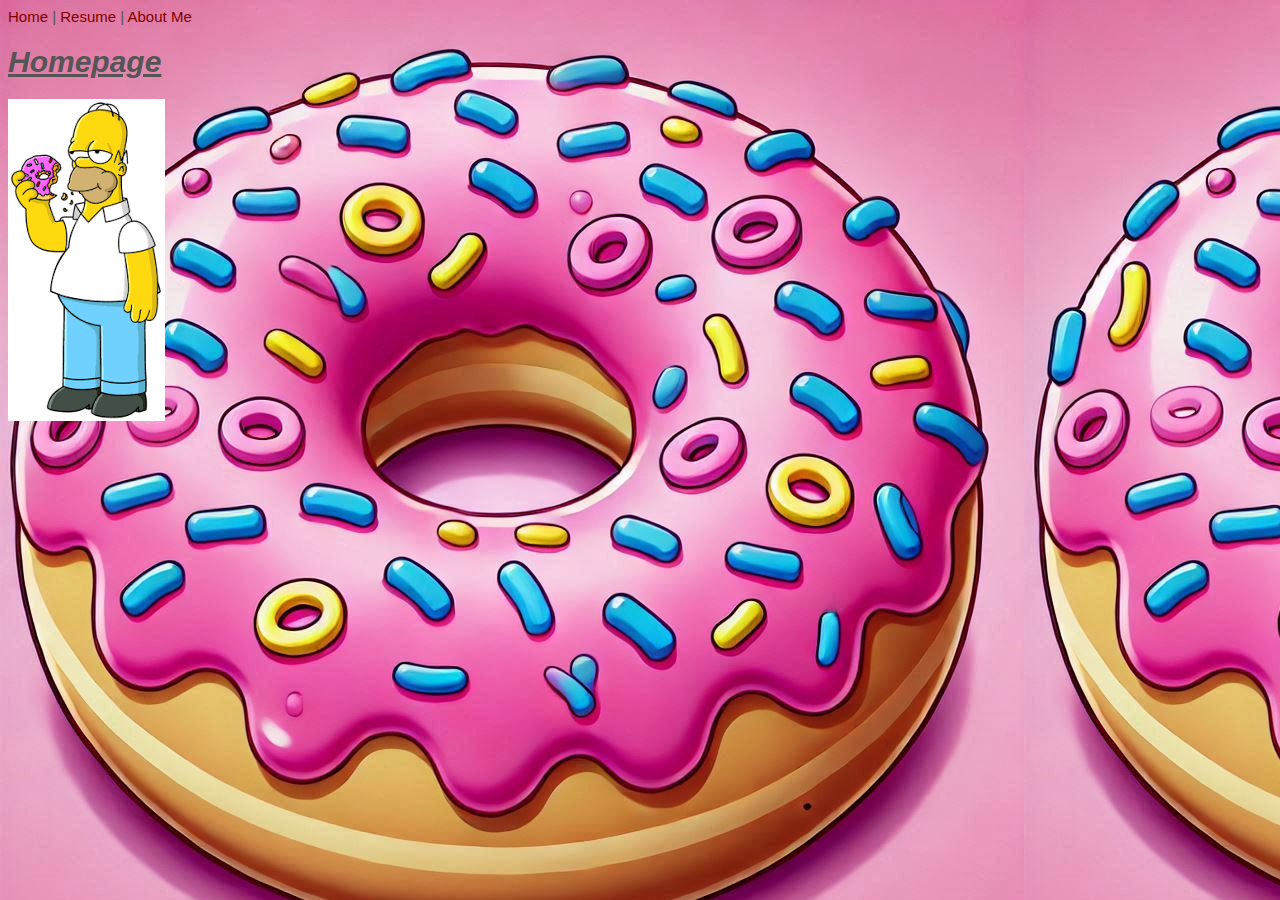
<file: index.html>
<!DOCTYPE html>
<html lang="en">
<head>
    <meta charset="UTF-8">
    <meta name="viewport" content="width=device-width, initial-scale=1.0">
    <title>Home Page</title>
    <link rel="stylesheet" href="styles/styles.css">

</head>
<body class="homebg">
    <a href="#">Home</a> |
    <a href="html/resume.html">Resume</a> | 
    <a href="html/aboutme.html">About Me</a>
   
    <h1 style="text-decoration: underline; font-style: italic;">Homepage</h1>

    <img src="images/homerpic.png" alt="Homer Simpson">

</body>
</html>
</file>
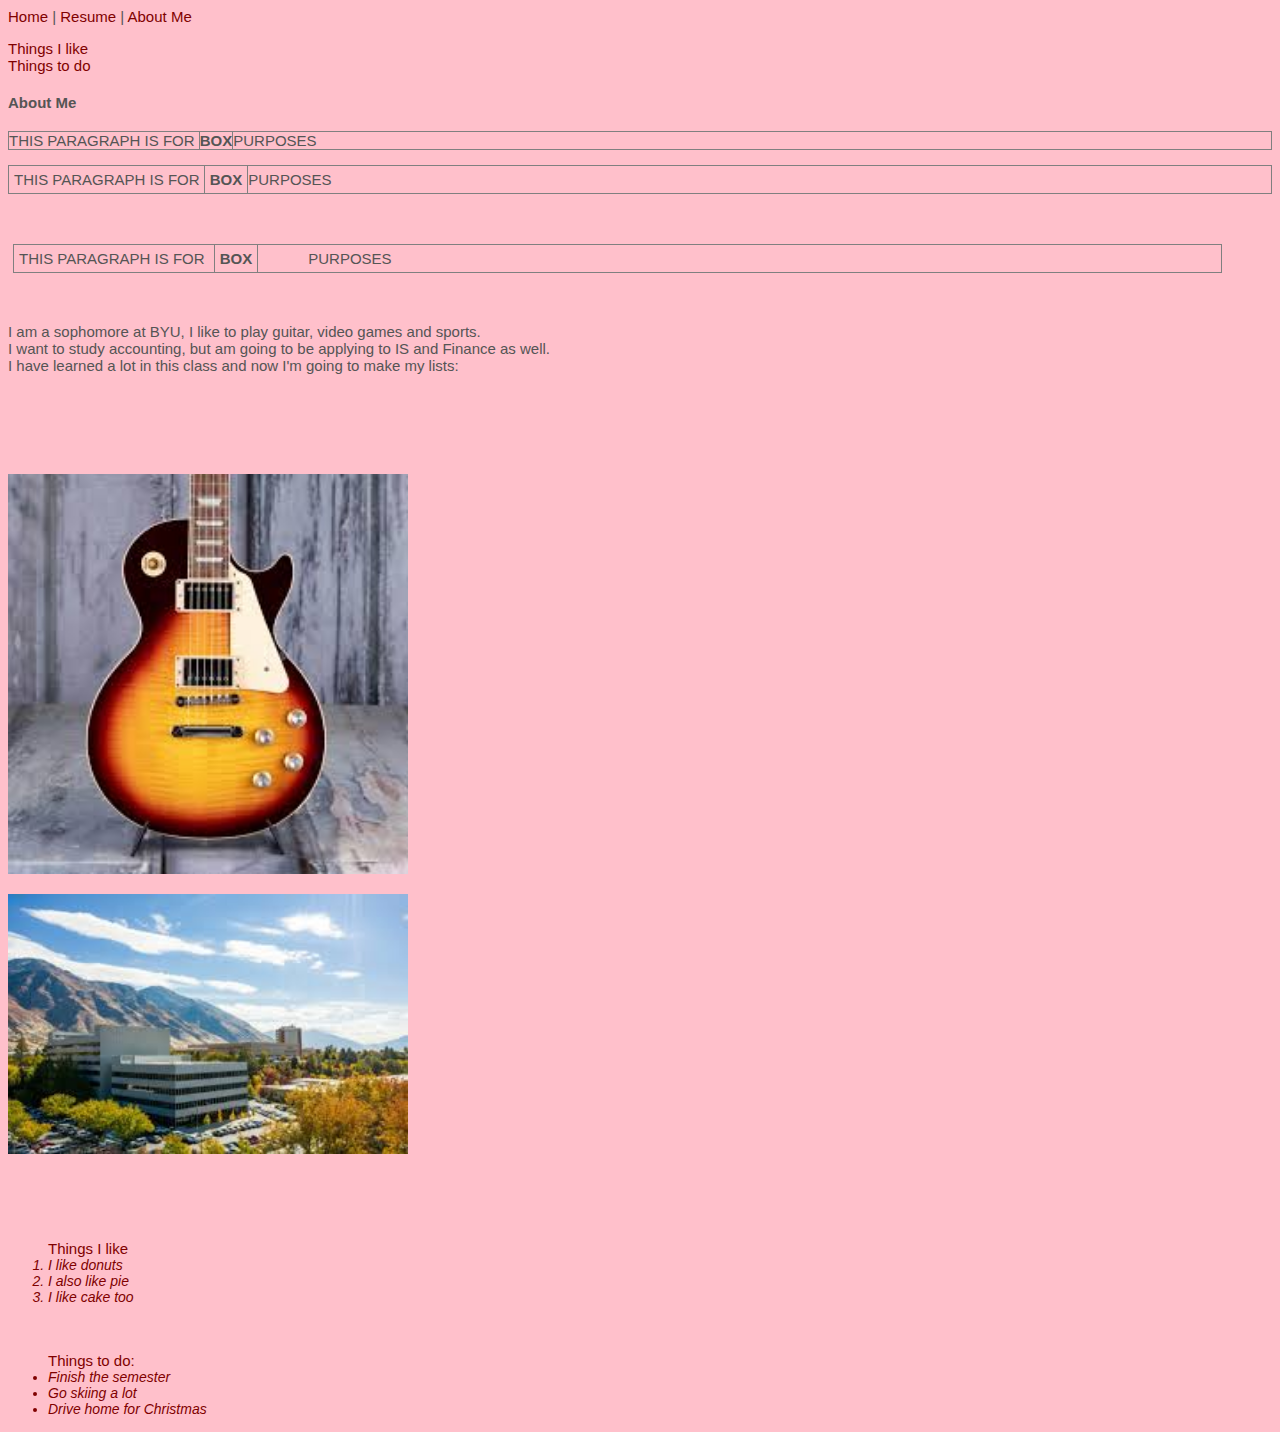
<file: html/aboutme.html>
<!-- 
Ethan Smith
IS Cutler, T/TH 4 PM 
12/5/24
-->
<!DOCTYPE html>
<html lang="en">
<head>
    <meta charset="UTF-8">
    <meta name="viewport" content="width=device-width, initial-scale=1.0">
    <title>Document</title>
    <link rel="stylesheet" href="../styles/styles.css">

</head>
<body>
    <a href="../index.html">Home</a> |
    <a href="resume.html">Resume</a> | 
    <a href="#">About Me</a>
<p><a href="#like">Things I like</a><br>
    <a href="#do">Things to do</a></p>
    <h4>About Me</h4>

    <p class="box1">THIS PARAGRAPH IS FOR <span class="box1 bold">BOX</span>PURPOSES</p>

    <p class="box1 box2">THIS PARAGRAPH IS FOR <span class="box1 box2 bold">BOX</span>PURPOSES</p>

    <p class="box1 box2 box3">THIS PARAGRAPH IS FOR <span class="box1 box2 box3 bold">BOX</span>PURPOSES</p>


    <p>I am a sophomore at BYU, I like to play guitar, video games and sports.  <br>
    I want to study accounting, but am going to be applying to IS and Finance as well. <br>
    I have learned a lot in this class and now I'm going to make my lists:</p>
    <br><br><br><br><br>
    <img src="../images/gibson.jpg" alt="Gibson Guitar" width="400"> <br><br>
    <img src="../images/tanner.jpg" alt="BYU Tanner Building" width="400"><br>
    <br><br><br><br>
<ol> <a id="like">Things I like</a>
    <li>I like donuts</li>
    <li>I also like pie</li>
    <li>I like cake too</li>
</ol><br>
<ul> <a id="do">Things to do:</a>
    <li>Finish the semester</li>
    <li>Go skiing a lot</li>
    <li>Drive home for Christmas</li>
</ul>

</body>
</html>
</file>
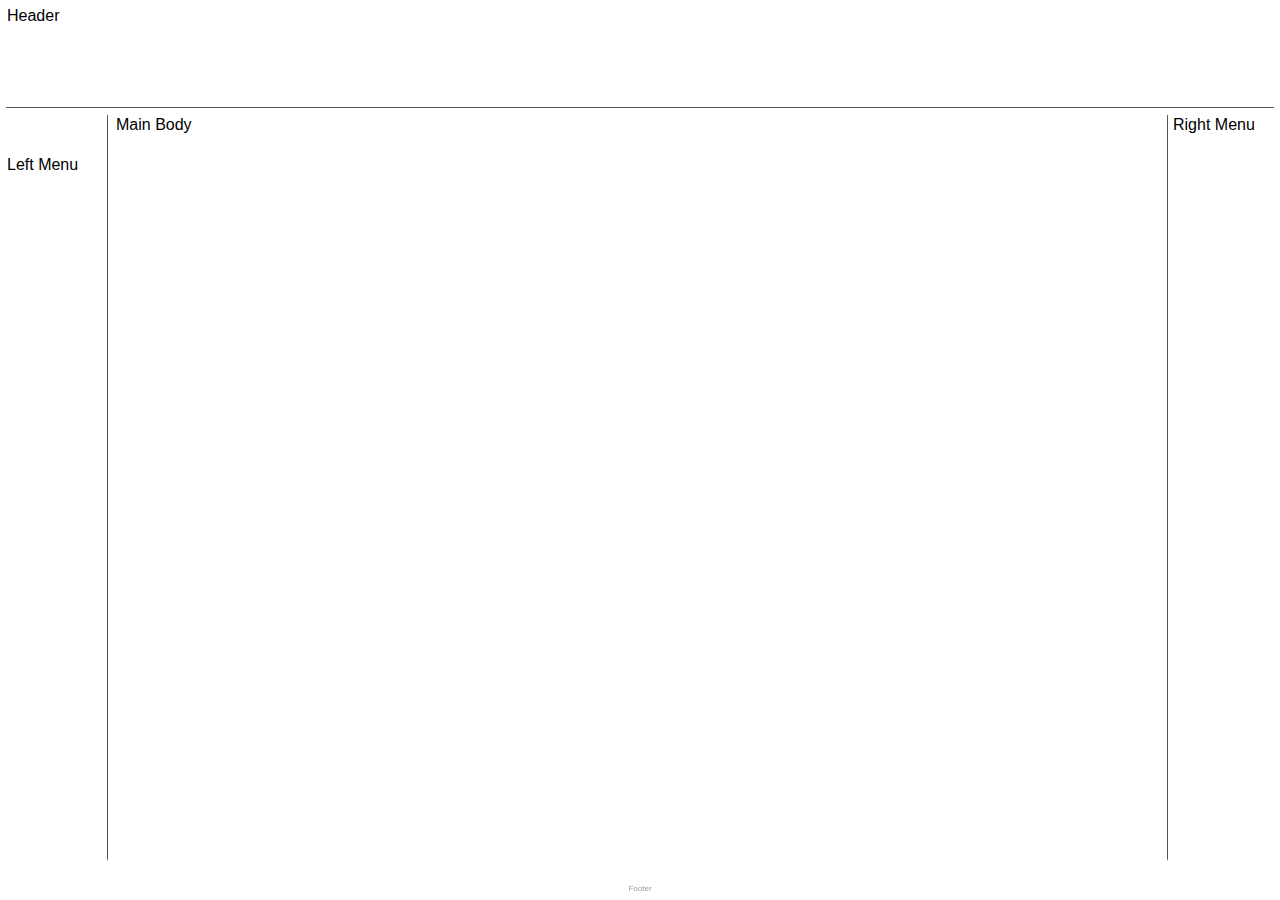
<file: html/layout.html>
<!DOCTYPE html>
<html lang="en">
<head>
    <meta charset="UTF-8">
    <meta name="viewport" content="width=device-width, initial-scale=1.0">
    <title>Document</title>
    <link rel="stylesheet" href="../styles/layoutstyles.css">
</head>
<body>

    <div class="common header">Header</div>
    <div class="common leftmenu">Left Menu</div>
    <div class="common mainbody">Main Body</div>
    <div class="common rightmenu">Right Menu</div>
    <div class="common footer">Footer</div>


</body>
</html>
</file>
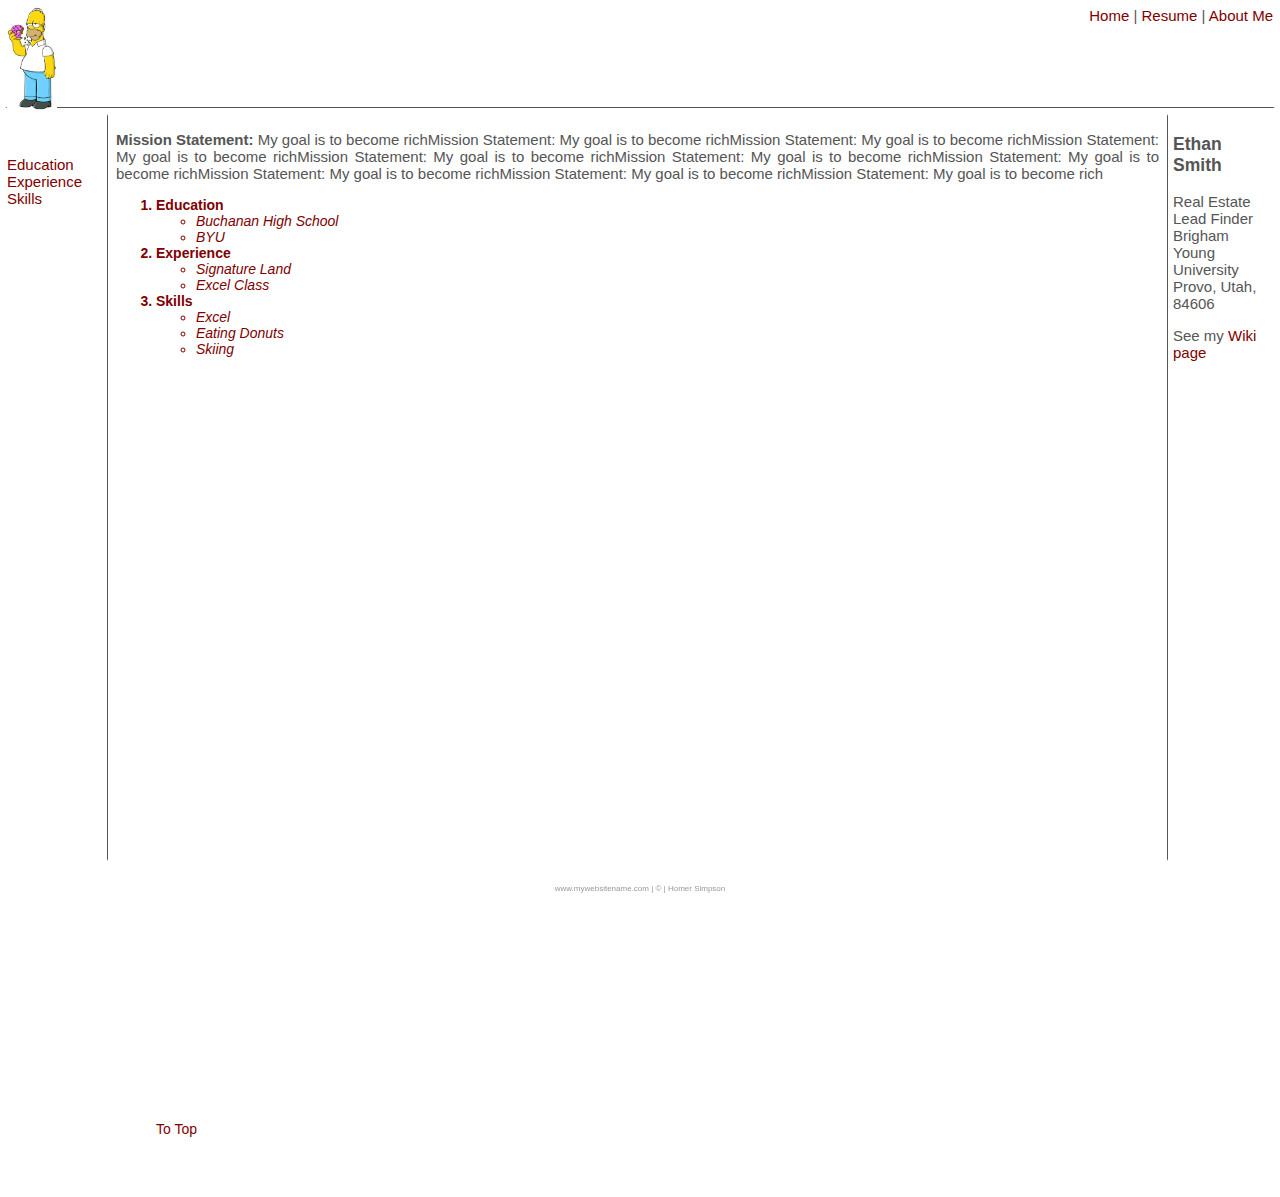
<file: html/resume.html>
<!-- 
Ethan Smith
IS Cutler, T/TH 4 PM 
-->
<!DOCTYPE html>
<html lang="en">
<head>
    <meta charset="UTF-8">
    <meta name="viewport" content="width=device-width, initial-scale=1.0">
    <title>My Resume</title>
    <link rel="stylesheet" href="../styles/styles.css">
    <link rel="stylesheet" href="../styles/layoutstyles.css">

</head>
    <body>

    <div class="common header">
        <img src="../images/homerpic.png" width="50" alt="homer simpson with a donut">
       <span class="subheader"> 
        <a href="../index.html" id="top">Home</a> |
        <a href="#">Resume</a> | 
        <a href="aboutme.html">About Me</a>
        </span>
    </div>
    <div class="common leftmenu">
        <a href="#edu">Education</a><br>
        <a href="#exp">Experience</a><br>
        <a href="#skl">Skills</a>
    </div>
    <div class="common mainbody">
            <p class="justify"><span class="bold">Mission Statement:</span> My goal is to become richMission Statement: My goal is to become richMission Statement: My goal is to become richMission Statement: My goal is to become richMission Statement: My goal is to become richMission Statement: My goal is to become richMission Statement: My goal is to become richMission Statement: My goal is to become richMission Statement: My goal is to become richMission Statement: My goal is to become rich </p>


            <ol>
                <li id="edu" class="bold">Education
                        <ul>
                            <li>Buchanan High School</li>
                            <li>BYU</li>
                        </ul>
                </li>
                <li id="exp" class="bold">Experience
                    <ul>
                        <li>Signature Land</li>
                        <li>Excel Class</li>
                    </ul>
                </li>
                <li id="skl" class="bold">Skills
                    <ul>
                        <li>Excel</li>
                        <li>Eating Donuts</li>
                        <li>Skiing</li>
                    </ul>
                    <p>&nbsp;</p>
                    <p>&nbsp;</p>
                    <p>&nbsp;</p>
                    <p>&nbsp;</p>
                    <p>&nbsp;</p>
                    <p>&nbsp;</p>
                    <p>&nbsp;</p>
                    <p>&nbsp;</p>
                    <p>&nbsp;</p>
                    <p>&nbsp;</p>                <p>&nbsp;</p>
                    <p>&nbsp;</p>
                    <p>&nbsp;</p>
                    <p>&nbsp;</p>
                    <p>&nbsp;</p>
                    <p>&nbsp;</p>
                    <p>&nbsp;</p>
                    <p>&nbsp;</p>
                    <p>&nbsp;</p>
                    <p>&nbsp;</p>                <p>&nbsp;</p>
                    <p>&nbsp;</p>
                    <p>&nbsp;</p>
                    <p>&nbsp;</p>
                    <p>&nbsp;</p>


                    <a href="#top">To Top</a>
                    <p>&nbsp;</p>
                    <p>&nbsp;</p>
                </li>
                </li>
            </ol>
    </div>
    <div class="common rightmenu">
        <h3>Ethan Smith</h3>
        Real Estate Lead Finder <br>
        Brigham Young University <br>
        Provo, Utah, 84606
        <p>See my <a href="https://en.wikipedia.org/wiki/Homer_Simpson" target="_blank" title="Wiki page on Homer simpson">Wiki page</a></p>
    </div>
    <div class="common footer">
        www.mywebsitename.com | &copy; | Homer Simpson
    </div>








    </body>
</html>
</file>
<file: styles/styles.css>
/*comment*/
body {
    font-family: Arial, Helvetica, sans-serif;
    font-size: 15px;
    color: #555555;
    background-color: pink;
}
/* some common elements */
li{
    font-size: 14px;
    font-style: italic;
    color: maroon;
    font-weight: normal;
}
a{
    color: maroon;
    font-weight: normal;
    font-style: normal;
    text-decoration: none;
}

a:hover{
    text-decoration: underline;
    font-weight: bold;
}

a:visited{
    color: paleturquoise;
}
/* some special unique styles */
.bold{
    font-weight: bolder;
    font-style: normal;
}
.underline{
    text-decoration: underline;
}
.justify{
    text-align: justify;
}
.homebg{
    background-image: url(../images/donut.jpg);
    background-position: top left;
}
/* practice box method */
.box1{
    border-width: 1px;
    border-style: solid;
    border-color: gray;

}

.box2{
    padding: 5px;
}

.box3{
    margin: 50px;
    margin-left: 5px;
}
</file>
<file: styles/layoutstyles.css>
body{
    background-color: rgb(255, 255, 255);
    font-family: Verdana, Geneva, Tahoma, sans-serif;
}
.common{
    /* background-color: #cccccc; */
    border: 2px solid white;
    position: absolute;
}

.header{
    top: 5px;
    left: 5px;
    right: 5px;
    height: 100px;
    z-index: 2;
    border-bottom: solid 1px #555555;
}

.leftmenu{
    padding-top: 40px;
    top: 114px;
    left: 5px;
    bottom: 39px;
    width: 100px;
    border-right: solid 1px #555555;
 
z-index: 1;}

.mainbody{
    top: 114px;
    left: 114px;
    right: 114px;
    bottom: 39px;
    padding-right: 5px;
}

.rightmenu{
    top: 114px;
    right: 5px;
    width: 100px;
    bottom: 39px;
    border-left: solid 1px #555555;
    padding-left: 5px;
}

.footer{
    bottom: 5px;
    left: 5px;
    right: 5px;
    height: 25 px;
    font-size: 8px;
    color: #999999;
    text-align: center;
    padding-top: 15px;
    position: fixed;
}

.subheader{
    float: right;
}
</file>
